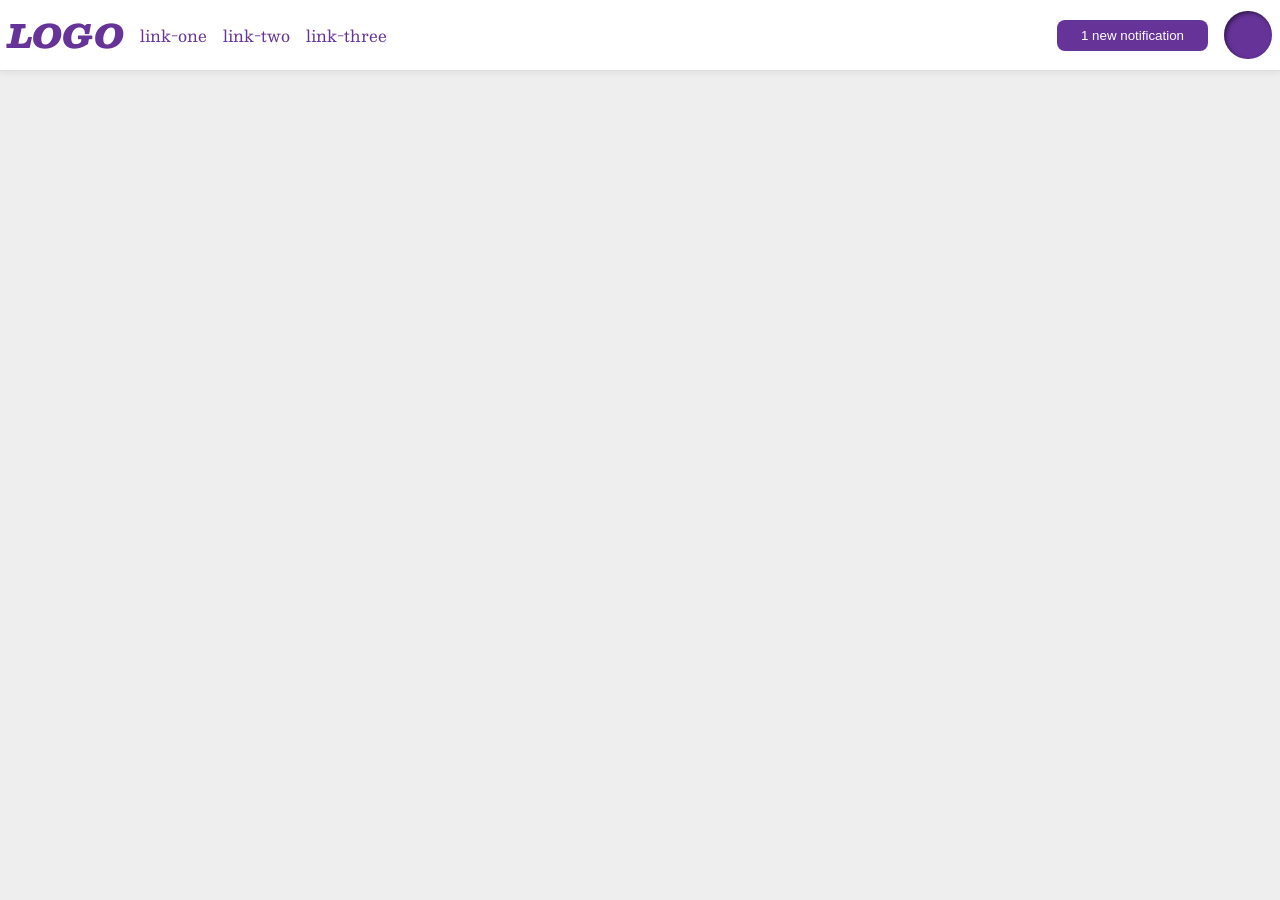
<file: foundations/flex/03-flex-header-2/index.html>
<!DOCTYPE html>
<html lang="en">
  <head>
    <meta charset="UTF-8">
    <meta http-equiv="X-UA-Compatible" content="IE=edge">
    <meta name="viewport" content="width=device-width, initial-scale=1.0">
    <title>Flex Header 2</title>
    <link rel="stylesheet" href="style.css">
  </head>
  <body>
    <div class="header">
      <div class="left">
        <div class="logo">
          LOGO
        </div>
        <ul class="links">
          <li><a href="https://google.com">link-one</a></li>
          <li><a href="https://google.com">link-two</a></li>
          <li><a href="https://google.com">link-three</a></li>
        </ul>
      </div>
      <div class="right">
        <button class="notifications">
          1 new notification
        </button>
        <div class="profile-image"></div>
      </div>
    </div>
  </body>
</html>
</file>
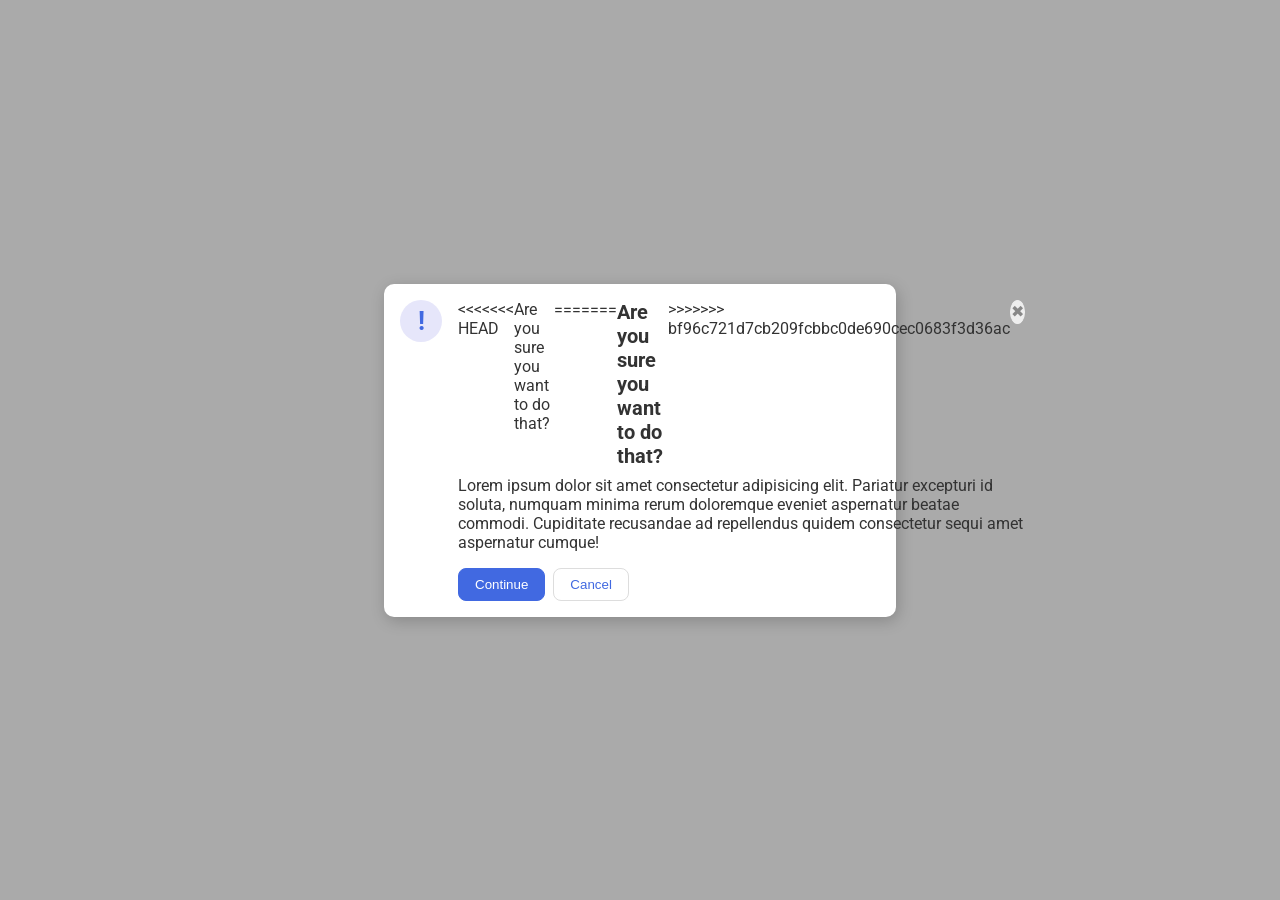
<file: foundations/flex/05-flex-modal/index.html>
<!DOCTYPE html>
<html lang="en">
  <head>
    <meta charset="UTF-8">
    <meta http-equiv="X-UA-Compatible" content="IE=edge">
    <meta name="viewport" content="width=device-width, initial-scale=1.0">
    <link rel="stylesheet" href="style.css">
    <title>Modal</title>
  </head>
  <body>
    <div class="modal">
      <div class="left">
        <div class="icon">!</div>
      </div>
      <div class="right">
        <div class="header">
<<<<<<< HEAD
          <div class="title">Are you sure you want to do that?</div>
=======
          <p>Are you sure you want to do that?</p>
>>>>>>> bf96c721d7cb209fcbbc0de690cec0683f3d36ac
          <button class="close-button">✖</button>
        </div>
        <div class="text">Lorem ipsum dolor sit amet consectetur adipisicing elit. Pariatur excepturi id soluta, numquam minima rerum doloremque eveniet aspernatur beatae commodi. Cupiditate recusandae ad repellendus quidem consectetur sequi amet aspernatur cumque!</div>
        <button class="continue">Continue</button>
        <button class="cancel">Cancel</button>
      </div>
    </div>
  </body>
</html>
</file>
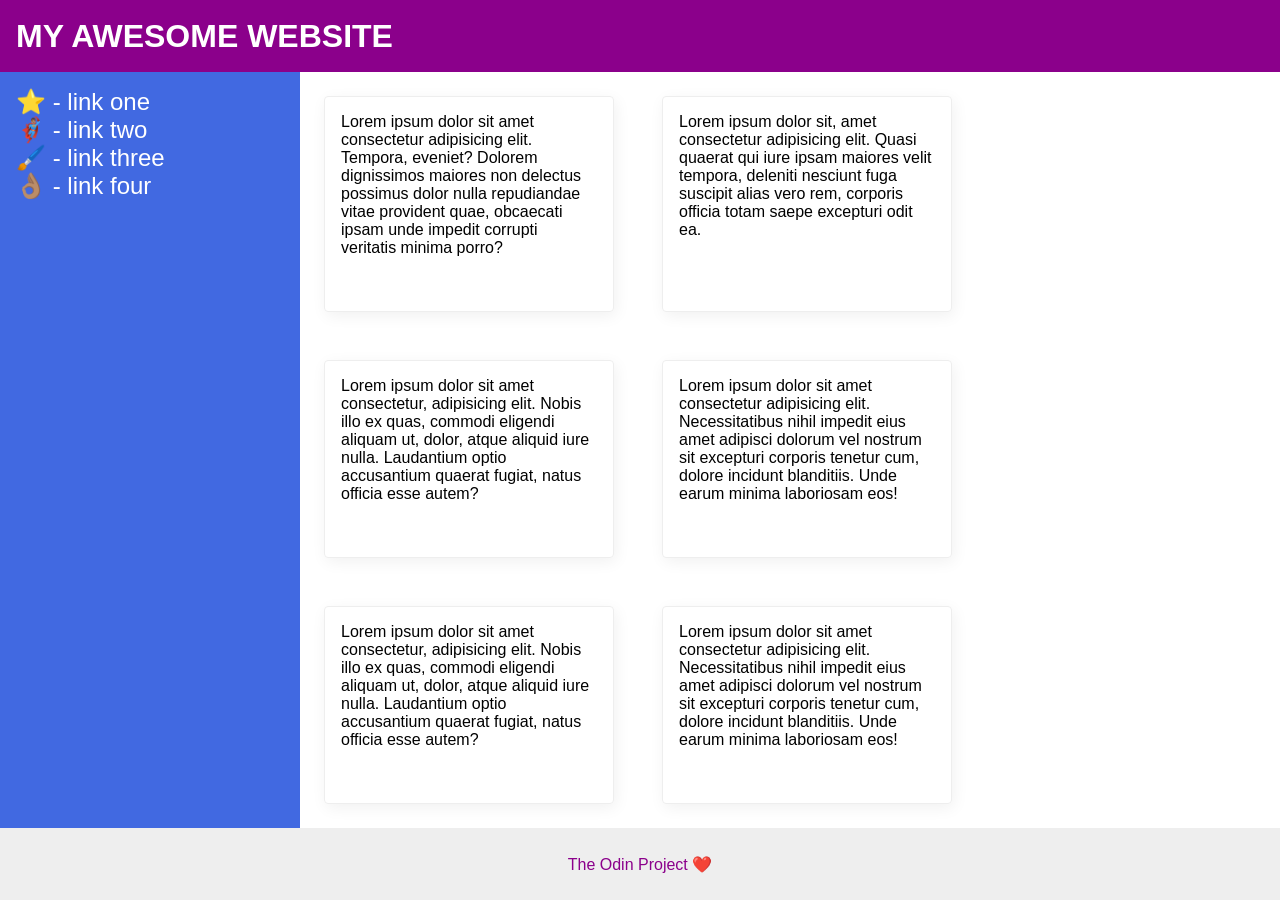
<file: foundations/flex/07-flex-layout-2/index.html>
<!DOCTYPE html>
<html lang="en">
  <head>
    <meta charset="UTF-8">
    <meta http-equiv="X-UA-Compatible" content="IE=edge">
    <meta name="viewport" content="width=device-width, initial-scale=1.0">
    <title>The Holy Grail</title>
    <link rel="stylesheet" href="style.css">
  </head>
  <body>
    <div class="header">
      MY AWESOME WEBSITE
    </div>

    <div class="content">
      <div class="sidebar">
        <ul>
          <li><a href="#">⭐ - link one</a></li>
          <li><a href="#">🦸🏽‍♂️ - link two</a></li>
          <li><a href="#">🖌️ - link three</a></li>
          <li><a href="#">👌🏽 - link four</a></li>
        </ul>
      </div>
  
      <div class="cards">
        <div class="card">Lorem ipsum dolor sit amet consectetur adipisicing elit. Tempora, eveniet? Dolorem dignissimos maiores non delectus possimus dolor nulla repudiandae vitae provident quae, obcaecati ipsam unde impedit corrupti veritatis minima porro?</div>
        <div class="card">Lorem ipsum dolor sit, amet consectetur adipisicing elit. Quasi quaerat qui iure ipsam maiores velit tempora, deleniti nesciunt fuga suscipit alias vero rem, corporis officia totam saepe excepturi odit ea.</div>
        <div class="card">Lorem ipsum dolor sit amet consectetur, adipisicing elit. Nobis illo ex quas, commodi eligendi aliquam ut, dolor, atque aliquid iure nulla. Laudantium optio accusantium quaerat fugiat, natus officia esse autem?</div>
        <div class="card">Lorem ipsum dolor sit amet consectetur adipisicing elit. Necessitatibus nihil impedit eius amet adipisci dolorum vel nostrum sit excepturi corporis tenetur cum, dolore incidunt blanditiis. Unde earum minima laboriosam eos!</div>
        <div class="card">Lorem ipsum dolor sit amet consectetur, adipisicing elit. Nobis illo ex quas, commodi eligendi aliquam ut, dolor, atque aliquid iure nulla. Laudantium optio accusantium quaerat fugiat, natus officia esse autem?</div>
        <div class="card">Lorem ipsum dolor sit amet consectetur adipisicing elit. Necessitatibus nihil impedit eius amet adipisci dolorum vel nostrum sit excepturi corporis tenetur cum, dolore incidunt blanditiis. Unde earum minima laboriosam eos!</div>
      </div>
    </div>
      
    <div class="footer">
      The Odin Project ❤️
    </div>
  </body>
</html>
</file>
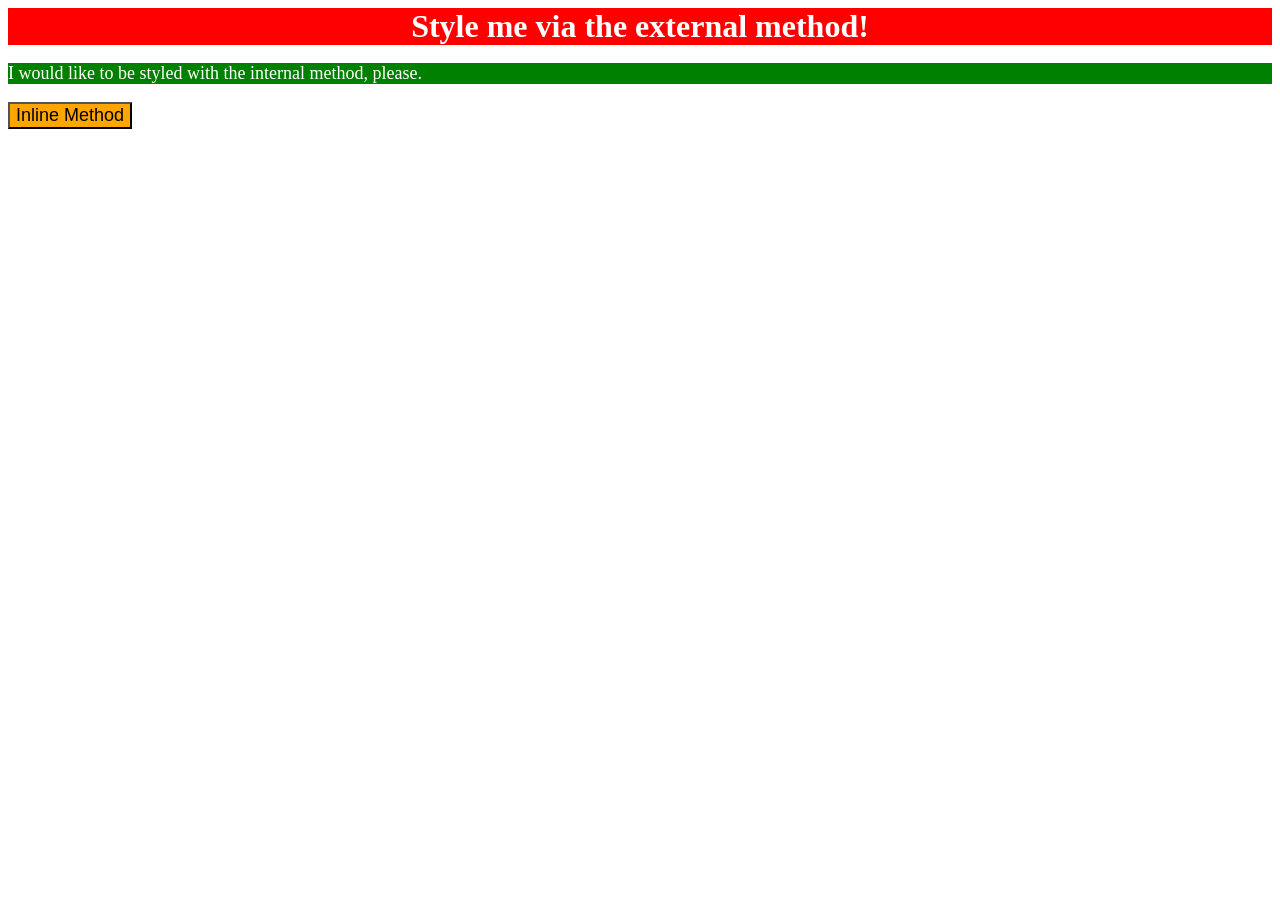
<file: foundations/intro-to-css/01-css-methods/index.html>
<!DOCTYPE html>
<html lang="en">
  <head>
    <meta charset="UTF-8">
    <meta http-equiv="X-UA-Compatible" content="IE=edge">
    <meta name="viewport" content="width=device-width, initial-scale=1.0">
    <!-- <link rel="stylesheet" href="./style.css"> -->
     <!-- <style>
      div {
        background-color: red;
        color: white;
        font-size: 32px;
        text-align: center;
        font-weight: "bold";
      }

      p {
        background-color: green;
        color: white;
        font-size: 18px;
      }

      button {
        background-color: orange;
        font-size: 18px;
      }
     </style> -->
    <title>Methods for Adding CSS</title>
  </head>
  <body>
    <div
        style= 
        "background-color: red;
        color: white;
        font-size: 32px;
        text-align: center;
        font-weight: bold;"
    > 
      Style me via the external method!
    </div>
    <p
      style=
      "background-color: green;
      color: white;
      font-size: 18px;"
    >
      I would like to be styled with the internal method, please.
    </p>
    <button
      style=
      "background-color: orange;
      font-size: 18px;"
    >
      Inline Method
    </button>
  </body>
</html>
</file>
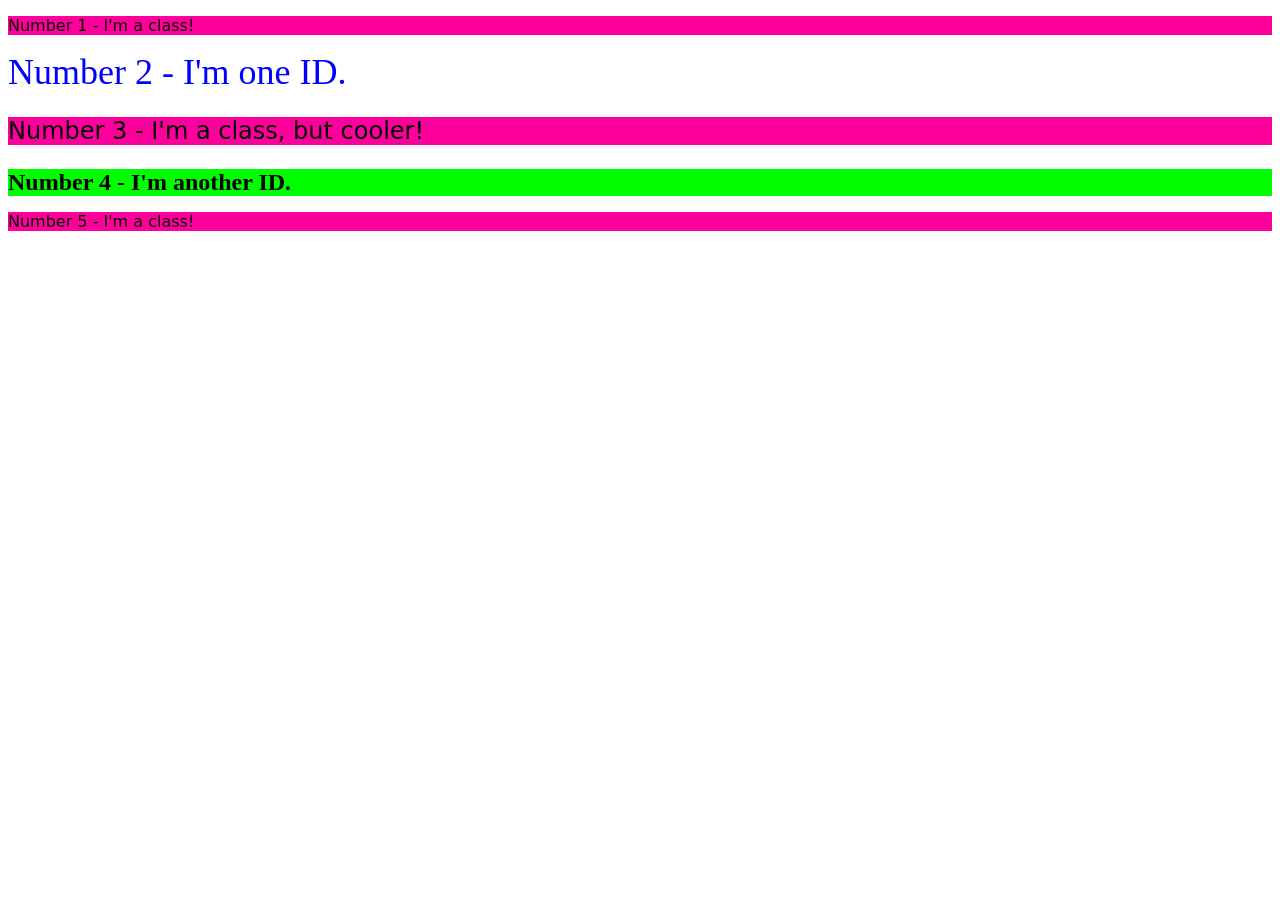
<file: foundations/intro-to-css/02-class-id-selectors/index.html>
<!DOCTYPE html>
<html lang="en">
  <head>
    <meta charset="UTF-8">
    <meta http-equiv="X-UA-Compatible" content="IE=edge">
    <meta name="viewport" content="width=device-width, initial-scale=1.0">
    <title>Class and ID Selectors</title>
    <link rel="stylesheet" href="style.css">
  </head>
  <body>
    <p class="odd-numbered">Number 1 - I'm a class!</p>
    <div id="second">Number 2 - I'm one ID.</div>
    <p class="odd-numbered" id="third">Number 3 - I'm a class, but cooler!</p>
    <div id="fourth">Number 4 - I'm another ID.</div>
    <p class="odd-numbered">Number 5 - I'm a class!</p>
  </body>
</html>
</file>
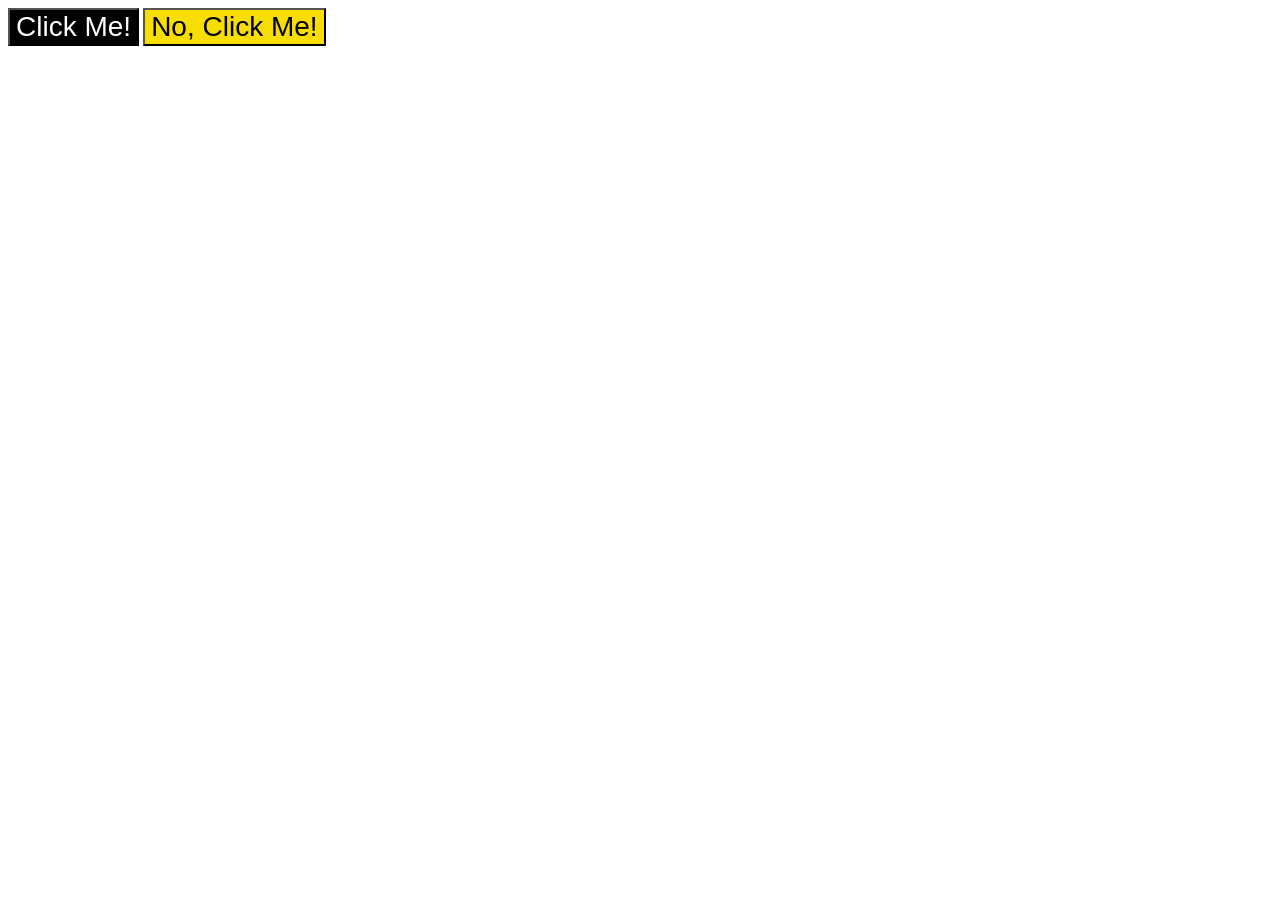
<file: foundations/intro-to-css/03-grouping-selectors/index.html>
<!DOCTYPE html>
<html lang="en">
  <head>
    <meta charset="UTF-8">
    <meta http-equiv="X-UA-Compatible" content="IE=edge">
    <meta name="viewport" content="width=device-width, initial-scale=1.0">
    <title>Grouping Selectors</title>
    <link rel="stylesheet" href="style.css">
  </head>
  <body>
    <button class="left text">Click Me!</button>
    <button class="right text">No, Click Me!</button>
  </body>
</html>
</file>
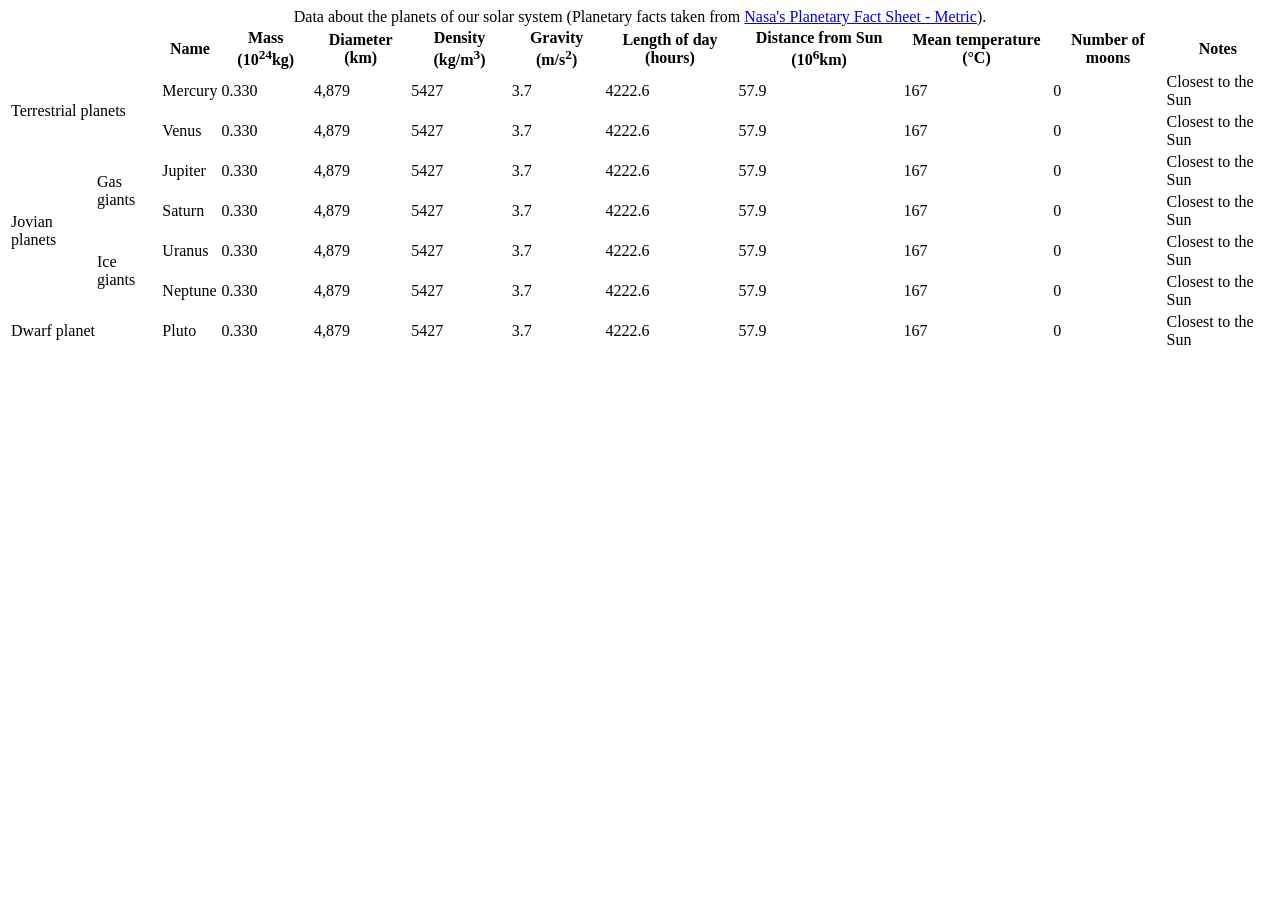
<file: tablePractice.html>
<!DOCTYPE html>
<html lang="en">
<head>
  <meta charset="UTF-8">
  <meta http-equiv="X-UA-Compatible" content="IE=edge">
  <meta name="viewport" content="width=device-width, initial-scale=1.0">
  <title>Table</title>
</head>
<body>
  <table>
    <caption>Data about the planets of our solar system (Planetary facts taken from <a href="http://nssdc.gsfc.nasa.gov/planetary/factsheet/">Nasa's Planetary Fact Sheet - Metric</a>).</caption>
    <thead>
      <tr>
        <th colspan=2></th>
        <th scope=col id=planet>Name</th>
        <th scope=col>Mass (10<sup>24</sup>kg)</th>
        <th scope=col>Diameter (km)</th>
        <th scope=col>Density (kg/m<sup>3</sup>)</th>
        <th scope=col>Gravity (m/s<sup>2</sup>)</th>
        <th scope=col>Length of day (hours)</th>
        <th scope=col>Distance from Sun (10<sup>6</sup>km)</th>
        <th scope=col>Mean temperature (°C)</th>
        <th scope=col>Number of moons</th>
        <th scope=col>Notes</th>
      </tr>
    </thead>
    <tbody>
      <tr>
        <td colspan=2 rowspan=2 scope=rowgroup>Terrestrial planets
</td>
        <td id=planet>Mercury</td>
        <td>0.330</td>
        <td>4,879</td>
        <td>5427</td>
        <td>3.7</td>
        <td>4222.6</td>
        <td>57.9</td>
        <td>167</td>
        <td>0</td>
        <td>Closest to the Sun</td>
      </tr>
      <tr>
        <td id=planet>Venus</td>
        <td>0.330</td>
        <td>4,879</td>
        <td>5427</td>
        <td>3.7</td>
        <td>4222.6</td>
        <td>57.9</td>
        <td>167</td>
        <td>0</td>
        <td>Closest to the Sun</td>
      </tr>
      <tr>
        <td rowspan=4 scope=rowgroup>Jovian planets
</td>
        <td rowspan=2 scope=rowgroup>Gas giants</td>  
        <td id=planet>Jupiter</td>
        <td>0.330</td>
        <td>4,879</td>
        <td>5427</td>
        <td>3.7</td>
        <td>4222.6</td>
        <td>57.9</td>
        <td>167</td>
        <td>0</td>
        <td>Closest to the Sun</td>
      </tr>
      <tr>
        <td id=planet>Saturn</td>
        <td>0.330</td>
        <td>4,879</td>
        <td>5427</td>
        <td>3.7</td>
        <td>4222.6</td>
        <td>57.9</td>
        <td>167</td>
        <td>0</td>
        <td>Closest to the Sun</td>
      </tr>
      <tr>
        <td rowspan=2 scope=rowgroup>Ice giants</td>  
        <td id=planet>Uranus</td>
        <td>0.330</td>
        <td>4,879</td>
        <td>5427</td>
        <td>3.7</td>
        <td>4222.6</td>
        <td>57.9</td>
        <td>167</td>
        <td>0</td>
        <td>Closest to the Sun</td>
      </tr>
      <tr>
        <td id=planet>Neptune</td>
        <td>0.330</td>
        <td>4,879</td>
        <td>5427</td>
        <td>3.7</td>
        <td>4222.6</td>
        <td>57.9</td>
        <td>167</td>
        <td>0</td>
        <td>Closest to the Sun</td>
      </tr>
      <tr>
        <td colspan=2 scope=row>Dwarf planet</td>
        <td id=planet>Pluto</td>
        <td>0.330</td>
        <td>4,879</td>
        <td>5427</td>
        <td>3.7</td>
        <td>4222.6</td>
        <td>57.9</td>
        <td>167</td>
        <td>0</td>
        <td>Closest to the Sun</td>
      </tr>
    </tbody>
  </table>
</body>
</html>
</file>
<file: foundations/flex/03-flex-header-2/style.css>
/* this is some magical font-importing.  
you'll learn about it later. */
@import url('https://fonts.googleapis.com/css2?family=Besley:ital,wght@0,400;1,900&display=swap');

body {
  margin: 0;
  background: #eee;
  font-family: Besley, serif;
}

.header {
  background: white;
  border-bottom: 1px solid #ddd;
  box-shadow: 0 0 8px rgba(0,0,0,.1);
  display: flex;
  align-items: center;
  padding: 8px;
}

.profile-image {
  background: rebeccapurple;
  box-shadow: inset 2px 2px 4px rgba(0,0,0,.5);
  border-radius: 50%;
  width: 48px;
  height: 48px;
}

.logo {
  color: rebeccapurple;
  font-size: 32px;
  font-weight: 900;
  font-style: italic;
}

button {
  border: none;
  border-radius: 8px;
  background: rebeccapurple;
  color: white;
  padding: 8px 24px;
}

a {
  /* this removes the line under our links */
  text-decoration: none;
  color: rebeccapurple;
}

ul {
  list-style-type: none;
  display: flex;
  gap: 16px;
  padding: 0;
  margin: 0;
}

.left {
  display: flex;
  align-items: center;
  gap: 16px;
}

.right {
  display: flex;
  align-items: center;
  gap: 16px;
  margin-left: auto;
}
</file>
<file: foundations/flex/05-flex-modal/style.css>
@import url('https://fonts.googleapis.com/css2?family=Roboto:wght@400;700&display=swap');

html, body {
  height: 100%;
}

body {
  font-family: Roboto, sans-serif;
  margin: 0;
  background: #aaa;
  color: #333;
  /* I'll give you this one for free lol */
  display: flex;
  align-items: center;
  justify-content: center;
}

.modal {
  background: white;
  width: 480px;
  border-radius: 10px;
  box-shadow: 2px 4px 16px rgba(0,0,0,.2);
  display: flex;
  padding: 16px;
  gap: 16px;
}

.icon {
  color: royalblue;
  font-size: 26px;
  font-weight: 700;
  background: lavender;
  width: 42px;
  height: 42px;
  border-radius: 50%;
  display: flex;
  align-items: center;
  justify-content: center;
}

.close-button {
  background: #eee;
  border-radius: 50%;
  color: #888;
  font-weight: 400;
  font-size: 16px;
  height: 24px;
  width: 24px;
  display: flex;
  align-items: center;
  justify-content: center;
  border: 1px solid #eee;
  padding: 0;
}

button {
  cursor: pointer;
  padding: 8px 16px;
  border-radius: 8px;
}

button.continue {
  background: royalblue;
  border: 1px solid royalblue;
  color: white;
}

button.cancel {
  background: white;
  border: 1px solid #ddd;
  color: royalblue;
}

button.cancel, button.continue {
    margin: 16px 8px 0 0;
}

p {
  font-size: 20px;
  font-weight: bold;
  margin: 0;
}

.header {
  display: flex;
  margin-bottom: 8px;
  justify-content: space-between;
}

.right {
  display: flex;
  flex-wrap: wrap;
}
</file>
<file: foundations/flex/07-flex-layout-2/style.css>
body {
  font-family: -apple-system, BlinkMacSystemFont, 'Segoe UI', Roboto, Oxygen, Ubuntu, Cantarell, 'Open Sans', 'Helvetica Neue', sans-serif;
  margin: 0;
  min-height: 100vh;
  display: flex;
  flex-direction: column;
}

.header {
  height: 72px;
  background: darkmagenta;
  color: white;
  font-size: 32px;
  font-weight: 900;
  padding: 0 16px;
  display: flex;
  align-items: center;
}

.footer {
  height: 72px;
  background: #eee;
  color: darkmagenta;
  display: flex;
  justify-content: center;
  align-items: center;
}

.sidebar {
  width: 300px;
  background: royalblue;
  box-sizing: border-box;
  flex: 1 0 auto;
  padding: 16px;
}

a {
  text-decoration: none;
  color: white;
  font-size: 24px;
}

ul {
  list-style-type: none;
  padding: 0;
  margin: 0;
}

.card {
  border: 1px solid #eee;
  box-shadow: 2px 4px 16px rgba(0,0,0,.06);
  border-radius: 4px;
  padding: 16px;
  width: 256px;
  margin: 24px;
}

.content {
  display: flex;
  flex: 1;
}

.cards {
  display: flex;
  flex-wrap: wrap;
}
</file>
<file: foundations/intro-to-css/01-css-methods/style.css>
/* * `div`: a red background, white text, a font size of 32px, center aligned, and bold
* `p`: a green background, white text, and a font size of 18px
* `button`: an orange background and a font size of 18px */

div {
    background-color: red;
    color: white;
    font-size: 32px;
    text-align: center;
    font-weight: "bold";
}

p {
    background-color: green;
    color: white;
    font-size: 18px;
}

button {
    background-color: orange;
    font-size: 18px;
}
</file>
<file: foundations/intro-to-css/02-class-id-selectors/style.css>
/* * **All odd numbered elements**: a light red/pink background, and a list of fonts containing `Verdana` and `DejaVu Sans` with `sans-serif` as a fallback
* **The second element**: blue text and a font size of 36px
* **The third element**: in addition to the styles for all odd numbered elements, add a font size of 24px
* **The fourth element**: a light green background, a font size of 24px, and bold */

.odd-numbered {
    background-color: rgb(253, 0, 156);
    font-family: "Verdana", "DejaVu Sans", "sans-serif";
}

#second {
    color: rgb(0, 0 ,253);
    font-size: 36px;
}

#fourth {
    background-color: rgb(0, 253, 0);
    font-weight: bold;
    font-size: 24px;
}

#third {
    font-size: 24px;
}
</file>
<file: foundations/intro-to-css/03-grouping-selectors/style.css>
/* - **The first element**: a black background and white text
- **The second element**: a yellow background
- **Both elements**: a font size of 28px and a list of fonts containing `Helvetica` and `Times New Roman`, with `sans-serif` as a fallback */

.left {
    background-color: #000000;
    color: white;
}

.right {
    background-color: rgb(247, 222, 0);
}

.text {
    font-size: 28px;
    font-family: Helvetica, 'Times New Roman', 'sans-serif';
}
</file>
